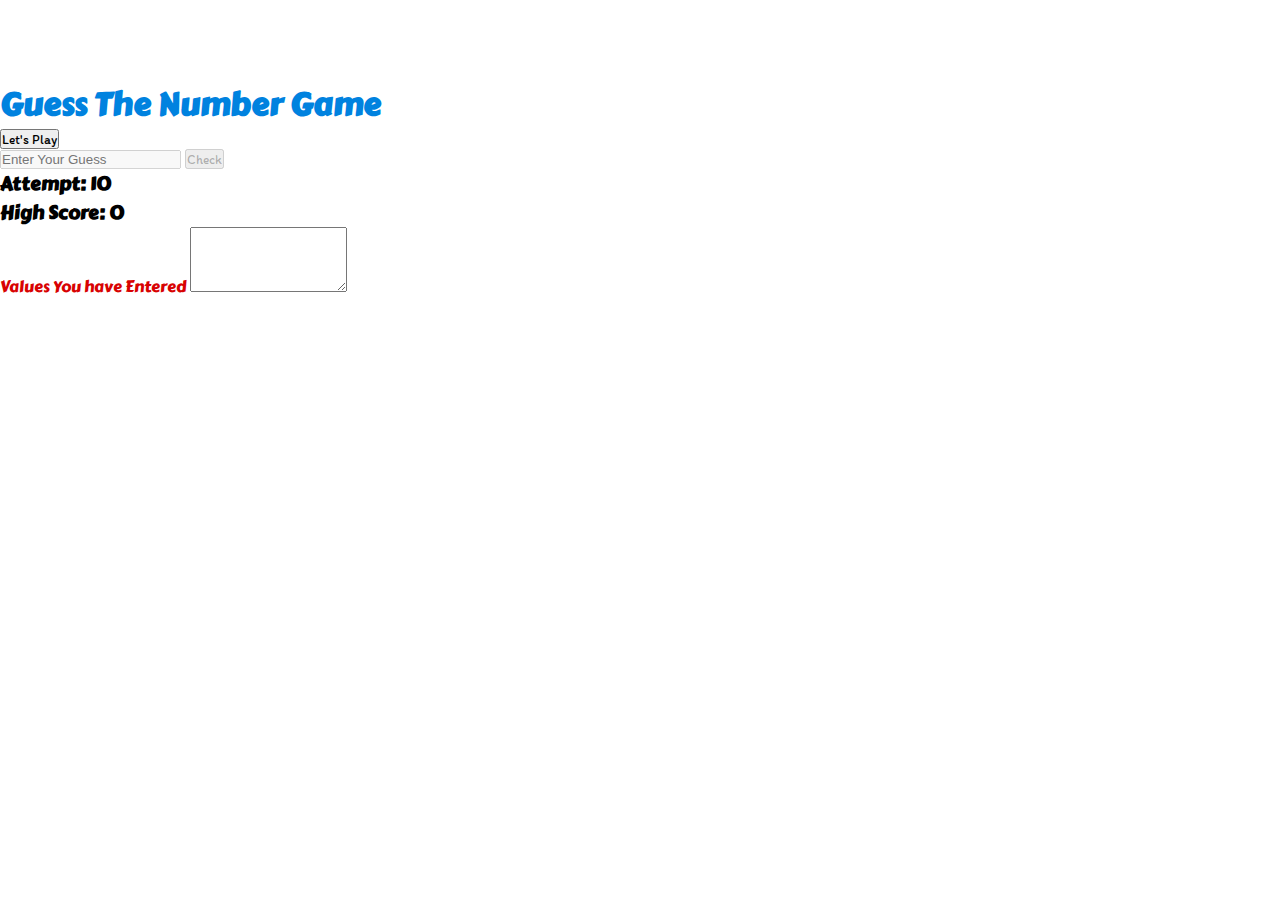
<file: index.html>
<!doctype html>
<html lang="en">
  <head>
    <!-- Required meta tags -->
    <meta charset="utf-8">
    <meta name="viewport" content="width=device-width, initial-scale=1">

    <!-- Bootstrap CSS -->
    <link href="https://cdn.jsdelivr.net/npm/bootstrap@5.0.2/dist/css/bootstrap.min.css" rel="stylesheet" integrity="sha384-EVSTQN3/azprG1Anm3QDgpJLIm9Nao0Yz1ztcQTwFspd3yD65VohhpuuCOmLASjC" crossorigin="anonymous">

    <!-- custom css  -->
    <link rel="stylesheet" href="./scss/style.css">

    <title>Guess The Number</title>
  </head>
  <body>
    <div class="content">
        <div class="container text-center">
            <h1 class="mt-5 heading">Guess The Number Game</h1>
            <button class="btn btn-success mt-4" id="generate">Let's Play</button>
            <h5 class="mt-2"><span class="NumberGenerate"></span></h5>
        </div>
        <div class="container col-lg-4 col-md-6 col-sm-12 mt-5">
            <input type="tel" class="form-control" id="userGuess" placeholder="Enter Your Guess" disabled maxlength="3">
            <button class="btn btn-primary mt-3 col-12" id="check" disabled>Check</button>
            <h3 id='message' class="text-center mt-2"></h3>
            <div class="row">
              <div class="col-lg-6 col-sm-12 col-md-6">
                <h3 class="attempts mt-5 text-primary">Attempt: <span class="counter">10</span></h3>
              </div>
              <div class="col-lg-6 col-sm-12 col-md-6">
                <h3 class="highScore mt-5 text-primary">High Score: <span class="highScoreValue">0</span></h3>
              </div>
            </div>
        </div>
    </div>
    <div class="container col-lg-4 col-sm-12 col-md-6 mt-5">
      <label for="exampleFormControlTextarea1" class="form-label">Values You have Entered</label>
      <textarea class="userGuessValues form-control col-lg-6 mb-5" readonly  rows="3"></textarea>
    </div>
    

    <!-- Option 1: Bootstrap Bundle with Popper -->
    <script src="https://cdn.jsdelivr.net/npm/bootstrap@5.0.2/dist/js/bootstrap.bundle.min.js" integrity="sha384-MrcW6ZMFYlzcLA8Nl+NtUVF0sA7MsXsP1UyJoMp4YLEuNSfAP+JcXn/tWtIaxVXM" crossorigin="anonymous"></script>

    <!-- js file -->
    <script src="./js/index.js"></script>
  </body>
</html>
</file>
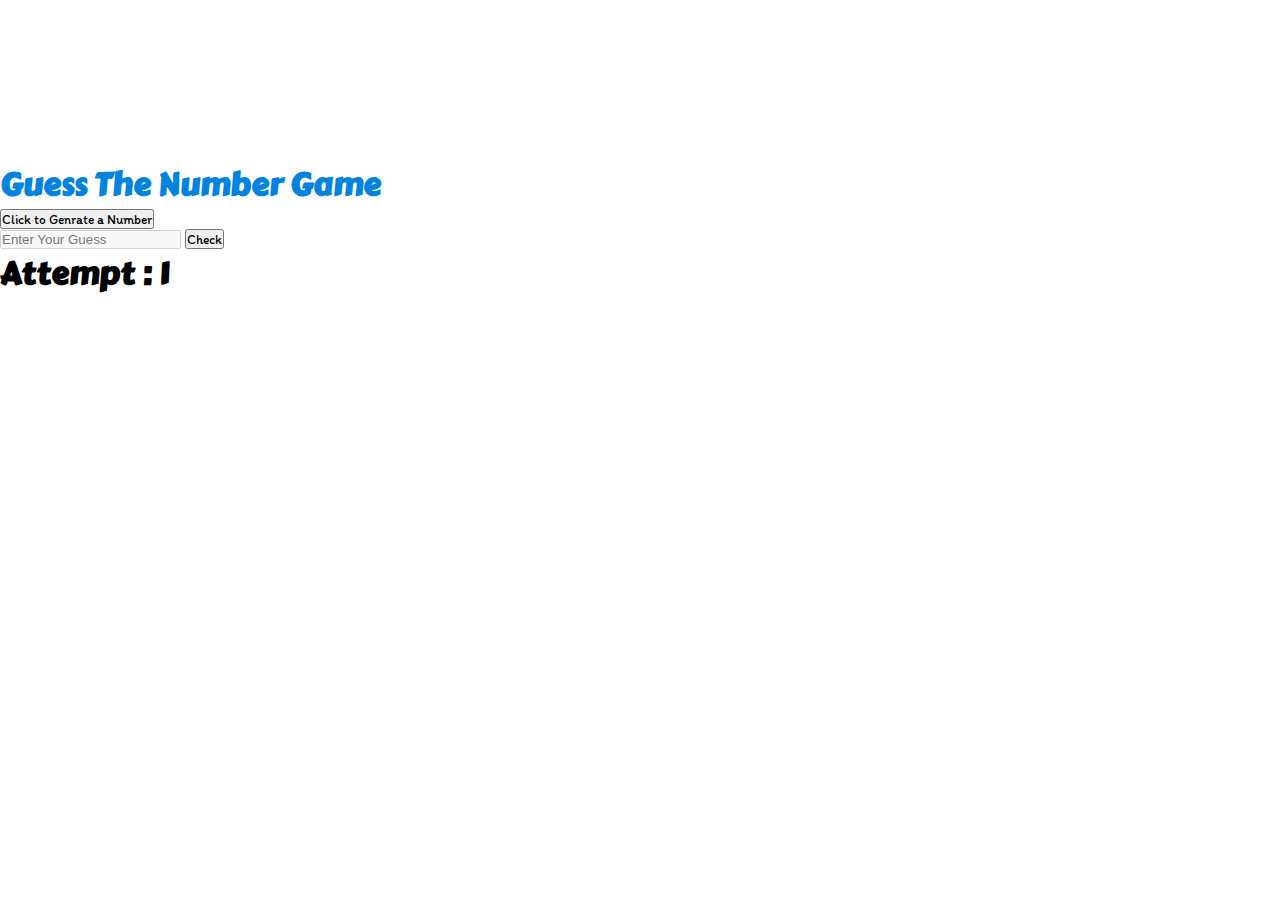
<file: gussTheNumber/index.html>
<!doctype html>
<html lang="en">
  <head>
    <!-- Required meta tags -->
    <meta charset="utf-8">
    <meta name="viewport" content="width=device-width, initial-scale=1">

    <!-- Bootstrap CSS -->
    <link href="https://cdn.jsdelivr.net/npm/bootstrap@5.0.2/dist/css/bootstrap.min.css" rel="stylesheet" integrity="sha384-EVSTQN3/azprG1Anm3QDgpJLIm9Nao0Yz1ztcQTwFspd3yD65VohhpuuCOmLASjC" crossorigin="anonymous">

    <!-- custom css  -->
    <link rel="stylesheet" href="./scss/style.css">

    <title>Guss The Number</title>
  </head>
  <body>
    <div class="content">
        <div class="container text-center">
            <h1 class="mt-5 heading">Guess The Number Game</h1>
            <button class="btn btn-success mt-4" id="generate">Click to Genrate a Number</button>
            <h5 class="mt-2"><span class="NumberGenerate"></span></h5>
        </div>
        <div class="container col-lg-4 col-md-6 col-sm-12 mt-5">
            <input type="tel" class="form-control" id="userGuess" placeholder="Enter Your Guess" disabled maxlength="3">
            <button class="btn btn-primary mt-3 col-12" id="check">Check</button>
            <h3 id='message' class="text-center mt-2"></h3>
            <h1 class="attempts mt-5">Attempt : <span class="counter">1</span></h1>
        </div>
    </div>
    

    <!-- Option 1: Bootstrap Bundle with Popper -->
    <script src="https://cdn.jsdelivr.net/npm/bootstrap@5.0.2/dist/js/bootstrap.bundle.min.js" integrity="sha384-MrcW6ZMFYlzcLA8Nl+NtUVF0sA7MsXsP1UyJoMp4YLEuNSfAP+JcXn/tWtIaxVXM" crossorigin="anonymous"></script>

    <!-- js file -->
    <script src="./js/index.js"></script>
  </body>
</html>
</file>
<file: scss/style.css>
@import url("https://fonts.googleapis.com/css2?family=Carter+One&display=swap");
@import url("https://fonts.googleapis.com/css2?family=Itim&display=swap");
* {
  margin: 0;
  padding: 0;
}

.content {
  margin-top: 5rem;
}

.content button {
  font-family: "Itim", cursive;
}

.content .heading {
  font-family: "Carter One", cursive;
  color: #0082df;
}

.content .NumberGenerate {
  font-family: "Carter One", cursive;
}

.content h3#message {
  font-family: "Itim", cursive;
  border-radius: 5px;
}

.content .attempts, .content .highScore {
  font-family: "Carter One", cursive;
}

label {
  font-family: "Carter One", cursive;
  color: #d80202;
}

textarea {
  font-family: "Carter One", cursive;
}

.red {
  color: #ff0000;
}
/*# sourceMappingURL=style.css.map */
</file>
<file: gussTheNumber/scss/style.css>
@import url("https://fonts.googleapis.com/css2?family=Carter+One&display=swap");
@import url("https://fonts.googleapis.com/css2?family=Itim&display=swap");
* {
  margin: 0;
  padding: 0;
}

.content {
  margin-top: 10rem;
}

.content button {
  font-family: "Itim", cursive;
}

.content .heading {
  font-family: "Carter One", cursive;
  color: #0082df;
}

.content .NumberGenerate {
  font-family: "Carter One", cursive;
}

.content h3#message {
  font-family: "Itim", cursive;
  background-color: #ff414169;
  border-radius: 5px;
}

.content .attempts {
  font-family: "Carter One", cursive;
}
/*# sourceMappingURL=style.css.map */
</file>
